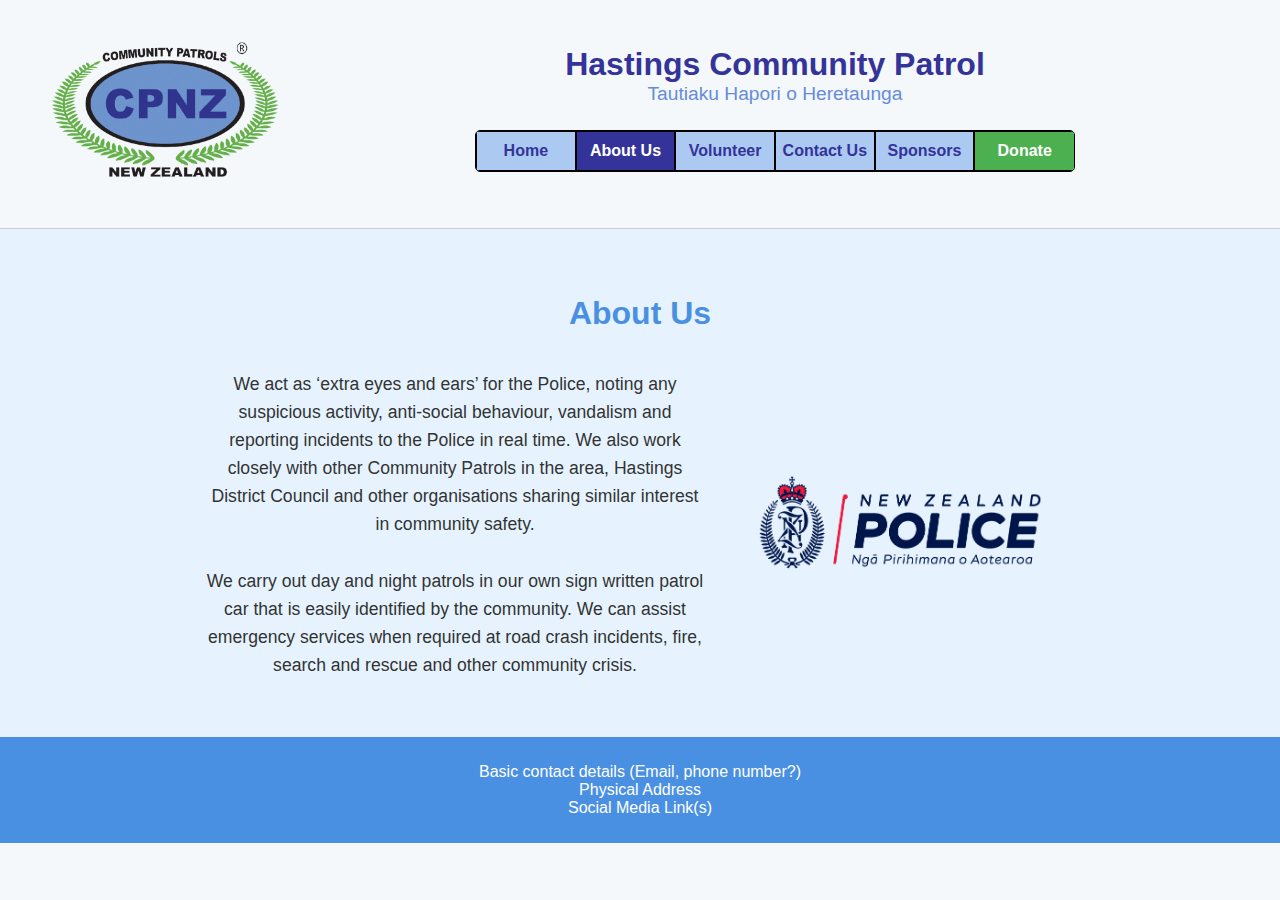
<file: Iteration 1/about.html>
<!DOCTYPE html>
<html lang="en">

<head>
    <meta charset="UTF-8">
    <meta name="viewport" content="width=device-width, initial-scale=1.0">
    <title>Hastings Community Patrol</title>
    <link rel="stylesheet" href="style.css">
    <link rel="icon" href="Assets/Images/Logo-1_clear.png" type="image/png">



</head>





<body>
    <header>
        <div class="header-wrapper">
            <div class="logo-container">
                <img src="Assets/Images/Logo-1_clear.png" alt="CPNZ Logo">
            </div>
            <div class="nav-and-title">
                <div class="title-container">
                    <h1>Hastings Community Patrol</h1>
                    <p>Tautiaku Hapori o Heretaunga</p>
                </div>
                <nav class="navbar">
                    <ul>
                        <li><a href="index.html">Home</a></li>
                        <li><a href="about.html" class="active">About Us</a></li>
                        <li><a href="volunteer.html">Volunteer</a></li>
                        <li><a href="contact.html">Contact Us</a></li>
                        <li><a href="sponsors.html">Sponsors</a></li>
                        <li><a href="donate.html" class="donate">Donate</a></li>
                    </ul>
                </nav>
            </div>
        </div>
    </header>
    <main>
        <section class="about-section">
            <h2>About Us</h2>
            <div class="about-content">
                <div class="about-text">
                    <p>
                        We act as ‘extra eyes and ears’ for the Police, noting any suspicious activity, anti-social
                        behaviour, vandalism and reporting incidents to the Police in real time. We also work closely
                        with other Community Patrols in the area, Hastings District Council and other organisations
                        sharing similar interest in community safety.<br><br>

                        We carry out day and night patrols in our own sign written patrol car that is easily identified
                        by the community. We can assist emergency services when required at road crash incidents, fire,
                        search and rescue and other community crisis.
                    </p>
                </div>
                <div class="about-image">
                    <img src="Assets/Images/thumbnail_police-nz-logo.png" alt="NZ Police Logo">
                </div>
            </div>
        </section>

    </main>
    <footer>
        <p>
            Basic contact details (Email, phone number?)<br>
            Physical Address<br>
            Social Media Link(s)
        </p>
    </footer>

    <!-- JQuery -->
    <script src="https://code.jquery.com/jquery-3.7.1.slim.js"
        integrity="sha256-UgvvN8vBkgO0luPSUl2s8TIlOSYRoGFAX4jlCIm9Adc=" crossorigin="anonymous"></script>

    <!-- Bootstrap JS -->
    <script src="https://cdn.jsdelivr.net/npm/bootstrap@5.3.3/dist/js/bootstrap.bundle.min.js"
        integrity="sha384-YvpcrYf0tY3lHB60NNkmXc5s9fDVZLESaAA55NDzOxhy9GkcIdslK1eN7N6jIeHz"
        crossorigin="anonymous"></script>
</body>

</html>
</file>
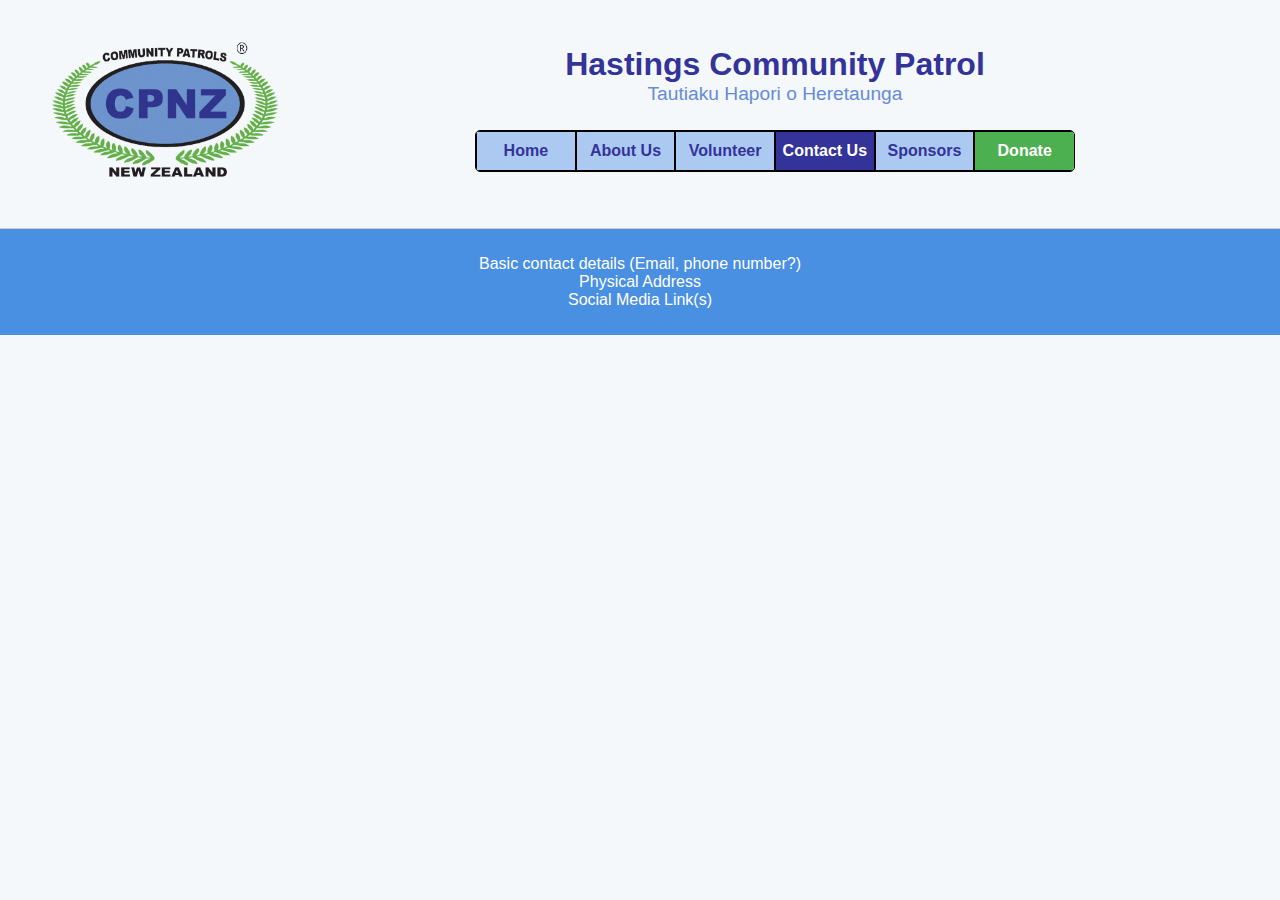
<file: Iteration 1/contact.html>
<!DOCTYPE html>
<html lang="en">

<head>
    <meta charset="UTF-8">
    <meta name="viewport" content="width=device-width, initial-scale=1.0">
    <title>Hastings Community Patrol</title>
    <link rel="stylesheet" href="style.css">
    <link rel="icon" href="Assets/Images/Logo-1_clear.png" type="image/png">
    


</head>





<body>
    <header>
        <div class="header-wrapper">
            <div class="logo-container">
                <img src="Assets/Images/Logo-1_clear.png" alt="CPNZ Logo">
            </div>
            <div class="nav-and-title">
                <div class="title-container">
                    <h1>Hastings Community Patrol</h1>
                    <p>Tautiaku Hapori o Heretaunga</p>
                </div>
                <nav class="navbar">
                    <ul>
                        <li><a href="index.html">Home</a></li>
                        <li><a href="about.html">About Us</a></li>
                        <li><a href="volunteer.html">Volunteer</a></li>
                        <li><a href="contact.html" class="active">Contact Us</a></li>
                        <li><a href="sponsors.html">Sponsors</a></li>
                        <li><a href="donate.html" class="donate">Donate</a></li>
                    </ul>
                </nav>
            </div>
        </div>
    </header>
    <main>


    </main>
    <footer>
        <p>
            Basic contact details (Email, phone number?)<br>
            Physical Address<br>
            Social Media Link(s)
        </p>
    </footer>

    <!-- JQuery -->
    <script src="https://code.jquery.com/jquery-3.7.1.slim.js"
        integrity="sha256-UgvvN8vBkgO0luPSUl2s8TIlOSYRoGFAX4jlCIm9Adc=" crossorigin="anonymous"></script>

    <!-- Bootstrap JS -->
    <script src="https://cdn.jsdelivr.net/npm/bootstrap@5.3.3/dist/js/bootstrap.bundle.min.js"
        integrity="sha384-YvpcrYf0tY3lHB60NNkmXc5s9fDVZLESaAA55NDzOxhy9GkcIdslK1eN7N6jIeHz"
        crossorigin="anonymous"></script>
</body>

</html>
</file>
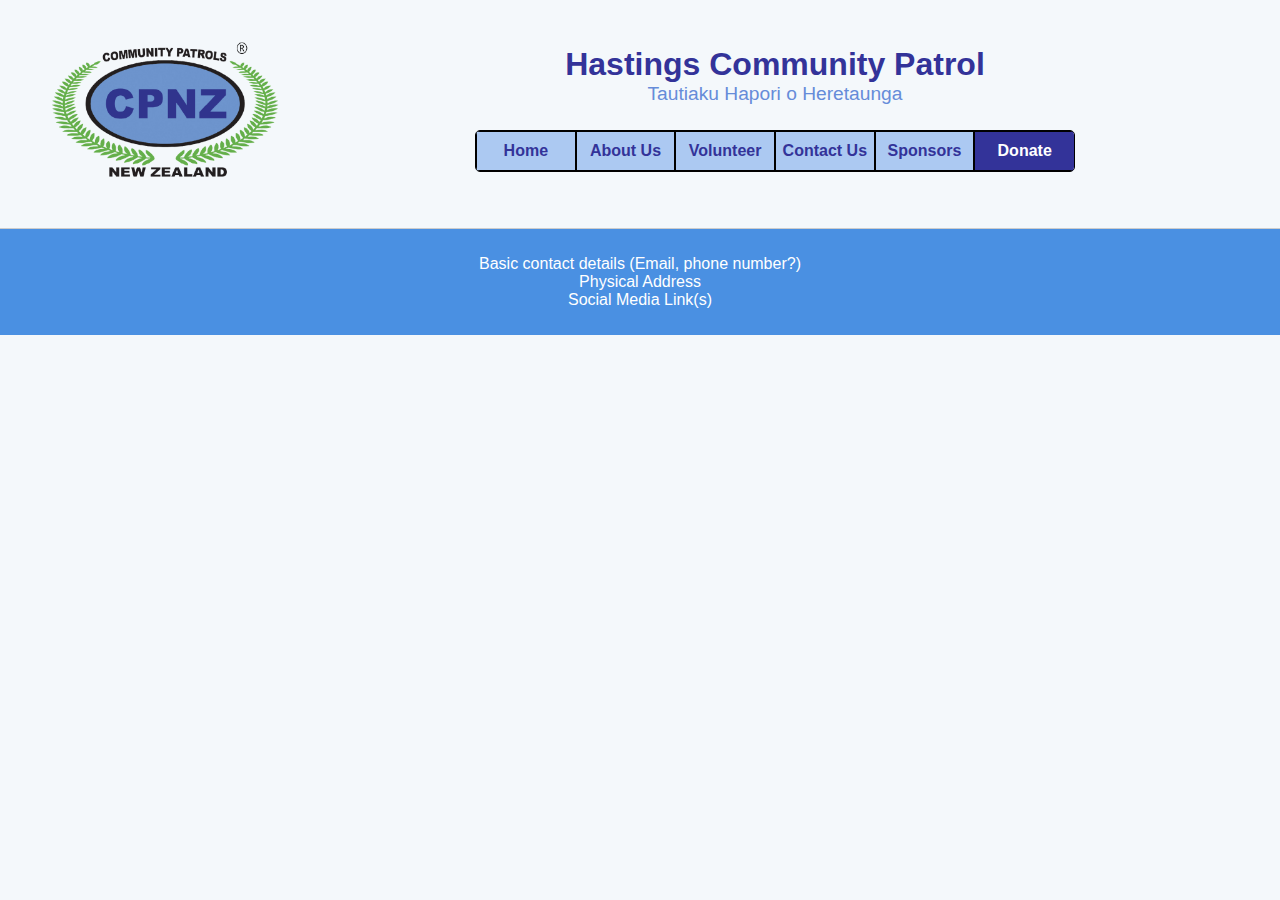
<file: Iteration 1/donate.html>
<!DOCTYPE html>
<html lang="en">

<head>
    <meta charset="UTF-8">
    <meta name="viewport" content="width=device-width, initial-scale=1.0">
    <title>Hastings Community Patrol</title>
    <link rel="stylesheet" href="style.css">
    <link rel="icon" href="Assets/Images/Logo-1_clear.png" type="image/png">
    


</head>





<body>
    <header>
        <div class="header-wrapper">
            <div class="logo-container">
                <img src="Assets/Images/Logo-1_clear.png" alt="CPNZ Logo">
            </div>
            <div class="nav-and-title">
                <div class="title-container">
                    <h1>Hastings Community Patrol</h1>
                    <p>Tautiaku Hapori o Heretaunga</p>
                </div>
                <nav class="navbar">
                    <ul>
                        <li><a href="index.html">Home</a></li>
                        <li><a href="about.html">About Us</a></li>
                        <li><a href="volunteer.html">Volunteer</a></li>
                        <li><a href="contact.html">Contact Us</a></li>
                        <li><a href="sponsors.html">Sponsors</a></li>
                        <li><a href="donate.html" class="active">Donate</a></li>
                    </ul>
                </nav>
            </div>
        </div>
    </header>
    <main>


    </main>
    <footer>
        <p>
            Basic contact details (Email, phone number?)<br>
            Physical Address<br>
            Social Media Link(s)
        </p>
    </footer>

    <!-- JQuery -->
    <script src="https://code.jquery.com/jquery-3.7.1.slim.js"
        integrity="sha256-UgvvN8vBkgO0luPSUl2s8TIlOSYRoGFAX4jlCIm9Adc=" crossorigin="anonymous"></script>

    <!-- Bootstrap JS -->
    <script src="https://cdn.jsdelivr.net/npm/bootstrap@5.3.3/dist/js/bootstrap.bundle.min.js"
        integrity="sha384-YvpcrYf0tY3lHB60NNkmXc5s9fDVZLESaAA55NDzOxhy9GkcIdslK1eN7N6jIeHz"
        crossorigin="anonymous"></script>
</body>

</html>
</file>
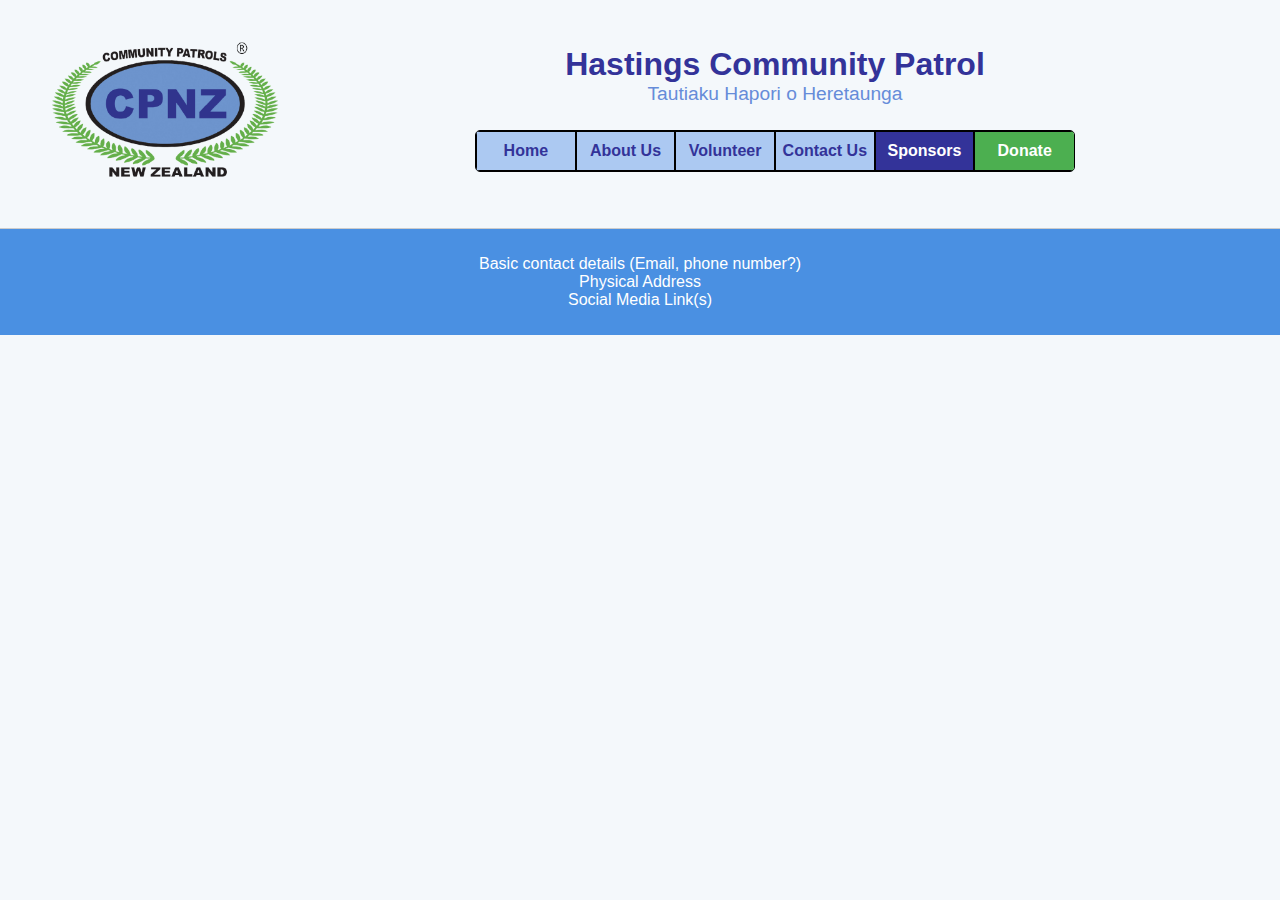
<file: Iteration 1/sponsors.html>
<!DOCTYPE html>
<html lang="en">

<head>
    <meta charset="UTF-8">
    <meta name="viewport" content="width=device-width, initial-scale=1.0">
    <title>Hastings Community Patrol</title>
    <link rel="stylesheet" href="style.css">
    <link rel="icon" href="Assets/Images/Logo-1_clear.png" type="image/png">
    


</head>





<body>
    <header>
        <div class="header-wrapper">
            <div class="logo-container">
                <img src="Assets/Images/Logo-1_clear.png" alt="CPNZ Logo">
            </div>
            <div class="nav-and-title">
                <div class="title-container">
                    <h1>Hastings Community Patrol</h1>
                    <p>Tautiaku Hapori o Heretaunga</p>
                </div>
                <nav class="navbar">
                    <ul>
                        <li><a href="index.html">Home</a></li>
                        <li><a href="about.html">About Us</a></li>
                        <li><a href="volunteer.html">Volunteer</a></li>
                        <li><a href="contact.html">Contact Us</a></li>
                        <li><a href="sponsors.html" class="active">Sponsors</a></li>
                        <li><a href="donate.html" class="donate">Donate</a></li>
                    </ul>
                </nav>
            </div>
        </div>
    </header>
    <main>


    </main>
    <footer>
        <p>
            Basic contact details (Email, phone number?)<br>
            Physical Address<br>
            Social Media Link(s)
        </p>
    </footer>

    <!-- JQuery -->
    <script src="https://code.jquery.com/jquery-3.7.1.slim.js"
        integrity="sha256-UgvvN8vBkgO0luPSUl2s8TIlOSYRoGFAX4jlCIm9Adc=" crossorigin="anonymous"></script>

    <!-- Bootstrap JS -->
    <script src="https://cdn.jsdelivr.net/npm/bootstrap@5.3.3/dist/js/bootstrap.bundle.min.js"
        integrity="sha384-YvpcrYf0tY3lHB60NNkmXc5s9fDVZLESaAA55NDzOxhy9GkcIdslK1eN7N6jIeHz"
        crossorigin="anonymous"></script>
</body>

</html>
</file>
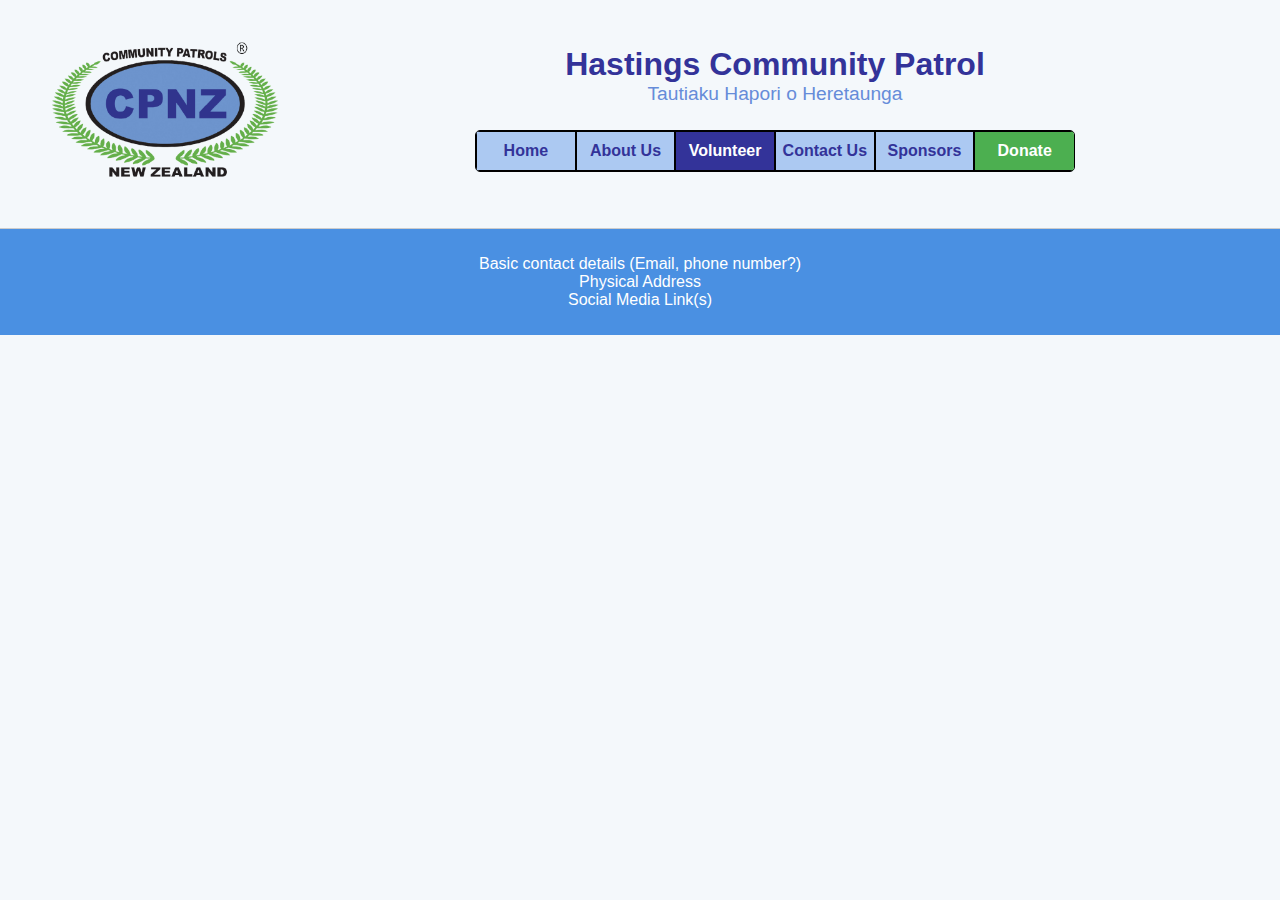
<file: Iteration 1/volunteer.html>
<!DOCTYPE html>
<html lang="en">

<head>
    <meta charset="UTF-8">
    <meta name="viewport" content="width=device-width, initial-scale=1.0">
    <title>Hastings Community Patrol</title>
    <link rel="stylesheet" href="style.css">
    <link rel="icon" href="Assets/Images/Logo-1_clear.png" type="image/png">
    


</head>





<body>
    <header>
        <div class="header-wrapper">
            <div class="logo-container">
                <img src="Assets/Images/Logo-1_clear.png" alt="CPNZ Logo">
            </div>
            <div class="nav-and-title">
                <div class="title-container">
                    <h1>Hastings Community Patrol</h1>
                    <p>Tautiaku Hapori o Heretaunga</p>
                </div>
                <nav class="navbar">
                    <ul>
                        <li><a href="index.html">Home</a></li>
                        <li><a href="about.html">About Us</a></li>
                        <li><a href="volunteer.html" class="active">Volunteer</a></li>
                        <li><a href="contact.html">Contact Us</a></li>
                        <li><a href="sponsors.html">Sponsors</a></li>
                        <li><a href="donate.html" class="donate">Donate</a></li>
                    </ul>
                </nav>
            </div>
        </div>
    </header>
    <main>


    </main>
    <footer>
        <p>
            Basic contact details (Email, phone number?)<br>
            Physical Address<br>
            Social Media Link(s)
        </p>
    </footer>

    <!-- JQuery -->
    <script src="https://code.jquery.com/jquery-3.7.1.slim.js"
        integrity="sha256-UgvvN8vBkgO0luPSUl2s8TIlOSYRoGFAX4jlCIm9Adc=" crossorigin="anonymous"></script>

    <!-- Bootstrap JS -->
    <script src="https://cdn.jsdelivr.net/npm/bootstrap@5.3.3/dist/js/bootstrap.bundle.min.js"
        integrity="sha384-YvpcrYf0tY3lHB60NNkmXc5s9fDVZLESaAA55NDzOxhy9GkcIdslK1eN7N6jIeHz"
        crossorigin="anonymous"></script>
</body>

</html>
</file>
<file: Iteration 1/style.css>
/* General Styles */
body {
    font-family: Arial, sans-serif;
    margin: 0;
    padding: 0;
    background-color: #f4f8fb;
    color: #333;
}

/* Header Content */
header {
    background-color: #f4f8fb;
    padding: 20px 0;
    border-bottom: 1px solid #ccc;
}

.header-wrapper {
    display: flex;
    align-items: center;
    justify-content: center;
    gap: 20px;
    flex-wrap: wrap; /* Allows stacking for smaller screens */
    max-width: 1200px;
    margin: 0 auto;
}

/* Logo Styling */
.logo-container {
    display: flex;
    justify-content: center;
    align-items: center;
    max-width: 250px;
    flex-shrink: 0; /* Prevents the logo from shrinking */
}

.logo-container img {
    max-width: 100%;
    height: auto;
}

/* Title and Navbar Container */
.nav-and-title {
    display: flex;
    flex-direction: column;
    align-items: center; /* Centers the title, subtitle, and navbar */
    flex-grow: 1; /* Ensures the container fills the available space */
    text-align: center;
}

.title-container h1 {
    font-size: 2rem;
    color: #333399; /* Dark blue for the title */
    margin: 0;
}

.title-container p {
    font-size: 1.2rem;
    color: #668cd9; /* Light blue for the subtitle */
    margin: 0;
}

/* Navigation Bar */
.navbar {
    margin-top: 15px;
    padding: 10px 0;
    width: 100%;
    max-width: 600px;
    border-radius: 5px;
}

.navbar ul {
    list-style: none;
    margin: 0;
    padding: 0;
    display: flex;
    justify-content: center;
    gap: 0; /* No gap between buttons */
    border: 1px solid #000; /* Border for the entire navbar */
    border-radius: 5px;
    overflow: hidden; /* Ensures border radius applies to all buttons */
}

.navbar ul li {
    flex: 1; /* Ensures all buttons have equal width */
    
}

.navbar ul li a {
    display: block; /* Ensures the full button area is clickable */
    text-decoration: none;
    text-align: center; /* Centers the text horizontally */
    padding: 10px 0; /* Consistent padding for text inside buttons */
    font-size: 1rem;
    font-weight: bold;
    color: #333399; /* Dark blue text */
    background-color: #acc9f2; /* Light blue buttons */
    transition: background-color 0.3s, color 0.3s;
    border-right: 1px solid black; /* Separator between buttons */
    border: black solid 1px;
}

.navbar ul li:last-child a {
    border-right: none; /* Removes the border on the last button */
}

.navbar ul li a.active {
    background-color: #333399; /* Dark blue background for active */
    color: white;
}

.navbar ul li a.donate {
    background-color: #4caf50; /* Green for Donate button */
    color: white;
}

.navbar ul li a:hover {
    background-color: #668cd9; /* Medium blue on hover */
    color: white;
}

.navbar ul li a.donate:hover {
    background-color: #04500e; /* Darker green for Donate button */
    color: white;
}

.navbar ul li a.active:hover {
    background-color: #4c4cff; /* Brighter blue for active on hover */
    color: white;
}

/* Welcome Section */
.welcome-section {
    background-color: #e6f3ff; /* Light blue background */
    padding: 40px 20px;
    text-align: center;
}

.welcome-section h2 {
    font-size: 2rem;
    color: #4a90e2;
    margin-bottom: 20px;
}

.welcome-content {
    display: flex;
    flex-wrap: wrap;
    gap: 20px;
    justify-content: center;
    align-items: center;
}

.welcome-text {
    flex: 1;
    max-width: 500px;
    font-size: 1.1rem;
    line-height: 1.6;
}

.welcome-image img {
    max-width: 350px;
    height: auto;
    border-radius: 5px;
}

/* Slideshow Section */
.slideshow-section {
    padding: 40px;
    text-align: center;
}

.slideshow-section h2 {
    font-size: 2rem;
    margin-bottom: 20px;
    color: #333;
}

/* Slideshow Container */
.slideshow-container {
    position: relative;
    max-width: 800px;
    margin: 0 auto;
    border: 1px solid #ccc;
    padding: 10px;
    background-color: white;
    border-radius: 10px;
}

.slide {
    display: none; /* Hide all slides by default */
    text-align: center;
}

.slide-content {
    display: flex;
    flex-direction: row;
    align-items: center; /* Center the text vertically */
    justify-content: space-between; /* Ensure spacing between the image and text */
}

.slide img {
    max-width: 100%;
    height: auto;
    border-radius: 5px;
    margin-bottom: 10px;
}

.slide p {
    font-size: 1rem;
    color: #333;
    margin: 0;
    padding-left: 20px; /* Add some space between the image and the text */
}

/* Navigation Arrows */
button.prev, button.next {
    position: absolute;
    top: 50%;
    transform: translateY(-50%);
    background-color: #333399; /* Dark blue */
    color: white;
    border: none;
    padding: 10px 20px;
    cursor: pointer;
    font-size: 1.5rem;
    border-radius: 50%;
    transition: background-color 0.3s;
}

/* Move arrows outside the boundary */
button.prev {
    left: -60px; /* Position outside the left boundary */
}

button.next {
    right: -60px; /* Position outside the right boundary */
}

button.prev:hover, button.next:hover {
    background-color: #4a90e2; /* Lighter blue on hover */
}

/* Active Slide */
.slide.active {
    display: block; /* Only display the active slide */
}


/* Footer */
footer {
    background-color: #4a90e2;
    color: white;
    text-align: center;
    padding: 10px 20px;
}




/* About Section */
.about-section {
    background-color: #e6f3ff; /* Light blue background */
    padding: 40px 20px;
    text-align: center;
}

.about-section h2 {
    font-size: 2rem;
    color: #4a90e2;
    margin-bottom: 20px;
}

.about-content {
    display: flex;
    flex-wrap: wrap;
    gap: 20px;
    justify-content: center;
    align-items: center;
}

.about-text {
    flex: 1;
    max-width: 500px;
    font-size: 1.1rem;
    line-height: 1.6;
}

.about-image img {
    max-width: 350px;
    height: auto;
    border-radius: 5px;
}
</file>
